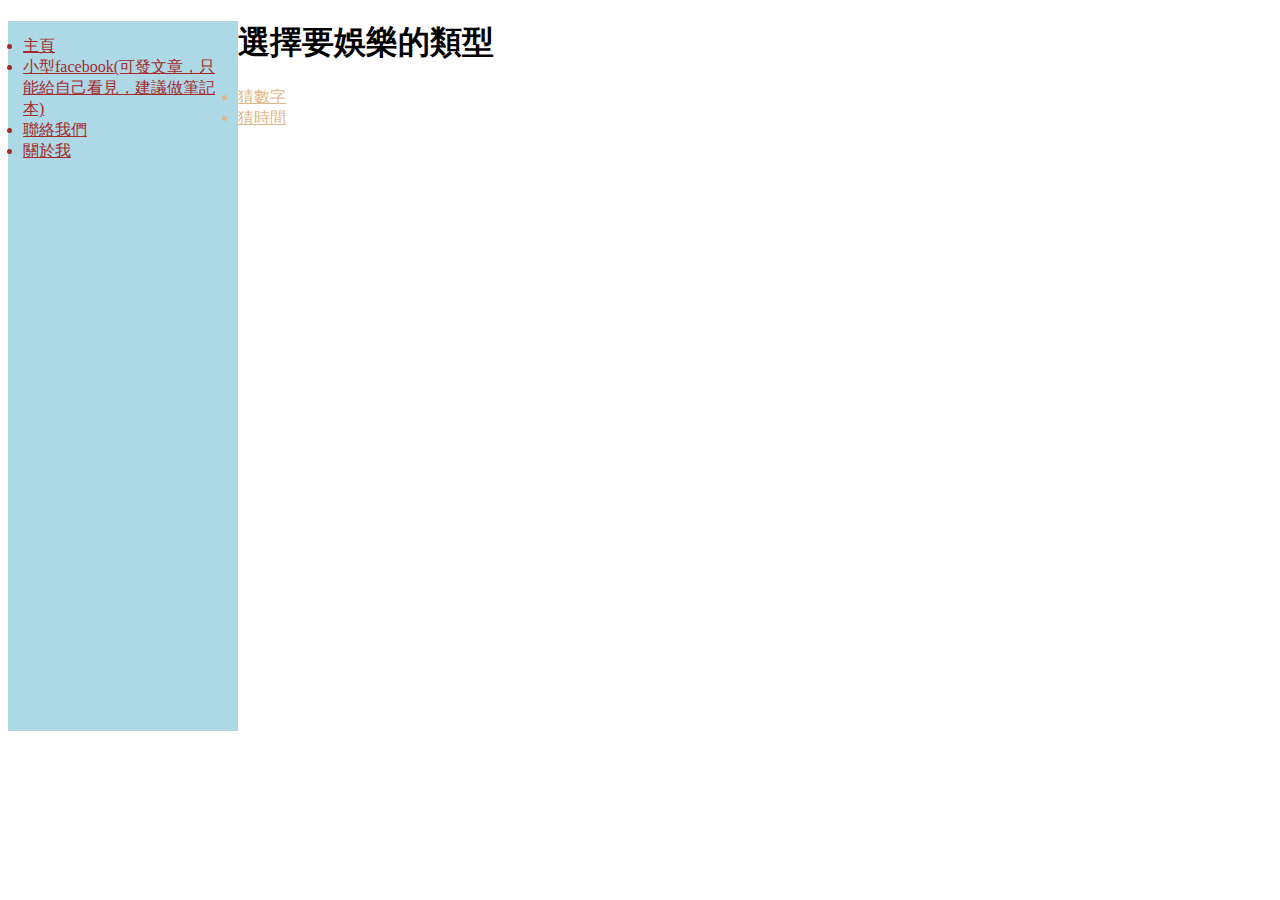
<file: fun.html>
<!DOCTYPE html>
<html>
    <body>
        <head>
            <title>娛樂類型</title>
            <ui style="padding: 15px;margin: 0px;color:brown;background-color: lightblue; height: 680px; float: left; width: 200px;">
                <a href="index.html" style="color:brown"><li>主頁</li></a>
                <a href="facebook.html" style="color:brown"><li>小型facebook(可發文章，只能給自己看見，建議做筆記本)</li></a>
                <a href="om.html" style="color:brown"><li>聯絡我們</li></a>
                <a href="me.html" style="color:brown"><li>關於我</li></a>
            </ui>
            <h1>選擇要娛樂的類型</h1>
            <ui style="color:royalblue; background-color: aqua; height: 300px; width:200px;">
            <a href="random.html " style="color: burlywood;"><li>猜數字</li></a>
            <a href="time.html" style="color: burlywood;"><li>猜時間</li></a>
            </ui>
        </head>
    </body>
</html>
</file>
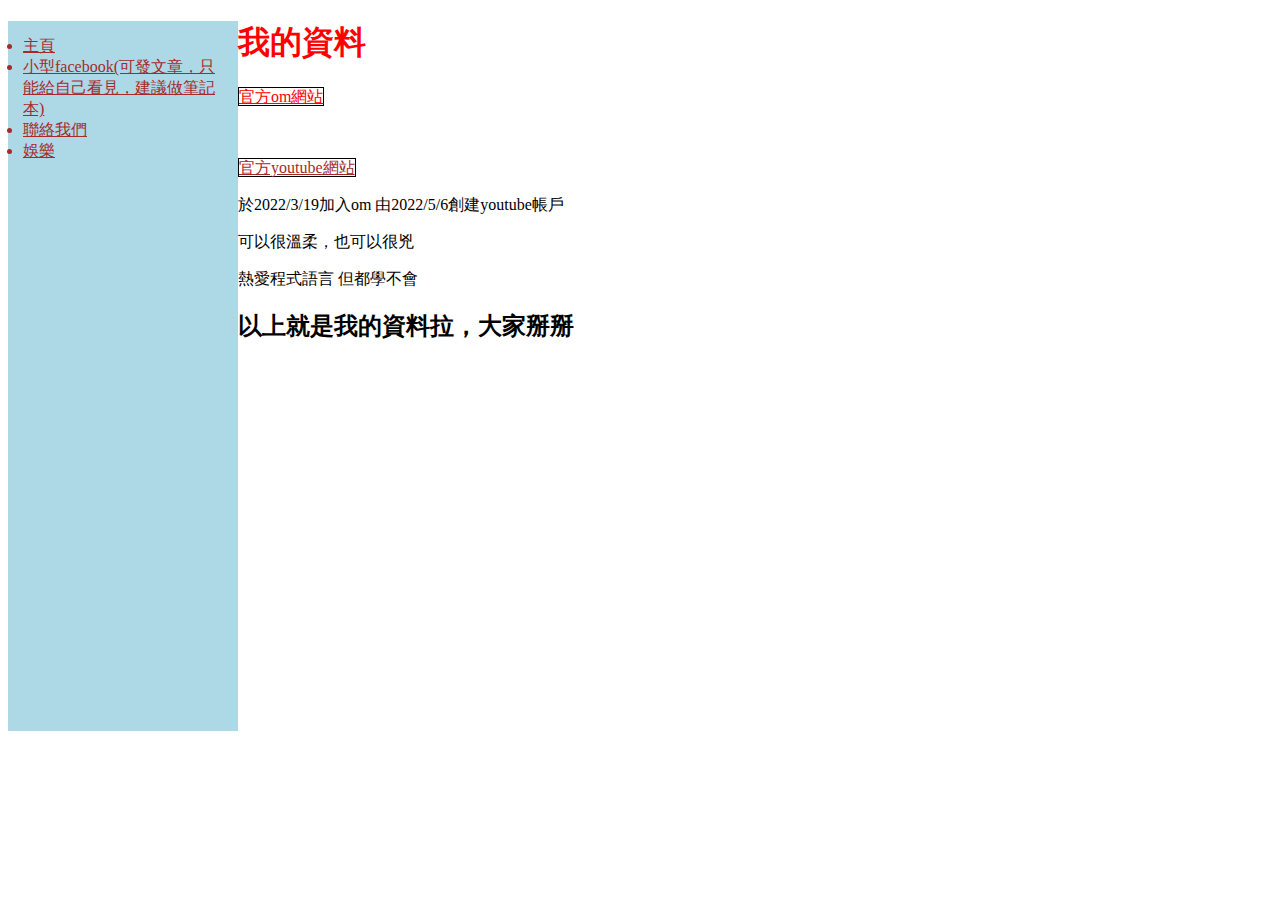
<file: me.html>
<!DOCTYPE html>
<html>
    <body>
        <head>
            <ui style="padding: 15px;margin: 0px;color:brown;background-color: lightblue; height: 680px; float: left; width: 200px;">
                <a href="index.html" style="color:brown"><li>主頁</li></a>
                <a href="facebook.html" style="color:brown"><li>小型facebook(可發文章，只能給自己看見，建議做筆記本)</li></a>
                <a href="om.html" style="color:brown"><li>聯絡我們</li></a>
                <a href="fun.html" style="color: brown;"><li>娛樂</li></a>
            </ui>
            <title>關於我</title>
            <div>
            <h1 style="color:red">我的資料</h1>
            <p><a href="https://omlet.gg/profile/woif._.dog" style="color:red; border:0.5px solid black;height: -10px;">官方om網站</a></p>
            <br>
            <P><a href="https://www.youtube.com/channel/UCZhR1L3KDlq8Lz-nmj83E8A" style="color:brown; border:0.5px solid black;">官方youtube網站</a></P>
            <p>於2022/3/19加入om 由2022/5/6創建youtube帳戶</p>
            <p>可以很溫柔，也可以很兇</p>
            <p>熱愛程式語言 但都學不會</p>
            <h2>以上就是我的資料拉，大家掰掰</h2>
        </div>
        </head>
    </body>
</html>
</file>
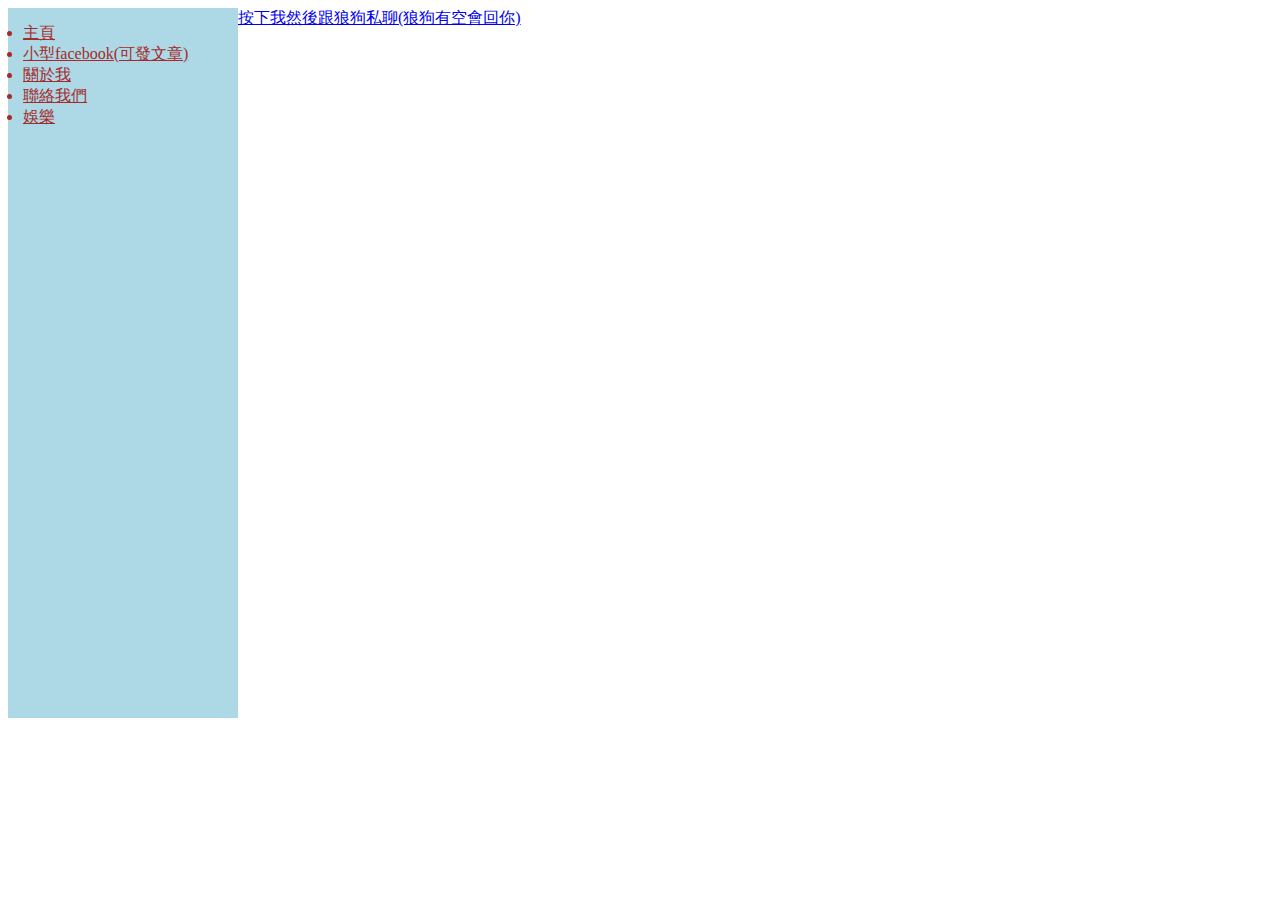
<file: om.html>
<!DOCTYPE html>
<html>
    <head>
        <body>
            <title>聯絡網址</title>
            <a href="https://omlet.gg/profile/woif._.dog">按下我然後跟狼狗私聊(狼狗有空會回你)</a>
            <ui style="padding: 15px;margin: 0px;color:brown;background-color: lightblue; height: 680px; float: left; width: 200px;">
                <a href="index.html" style="color:brown"><li>主頁</li></a>
                <a href="facebook.html" style="color:brown"><li>小型facebook(可發文章)</li></a>
                <a href="om.html" style="color:brown"><li>關於我</li></a>
                <a href="om.html" style="color:brown"><li>聯絡我們</li></a>
                <a href="fun.html" style="color: brown;"><li>娛樂</li></a>
            </ui>
        </body>
    </head>
</html>
</file>
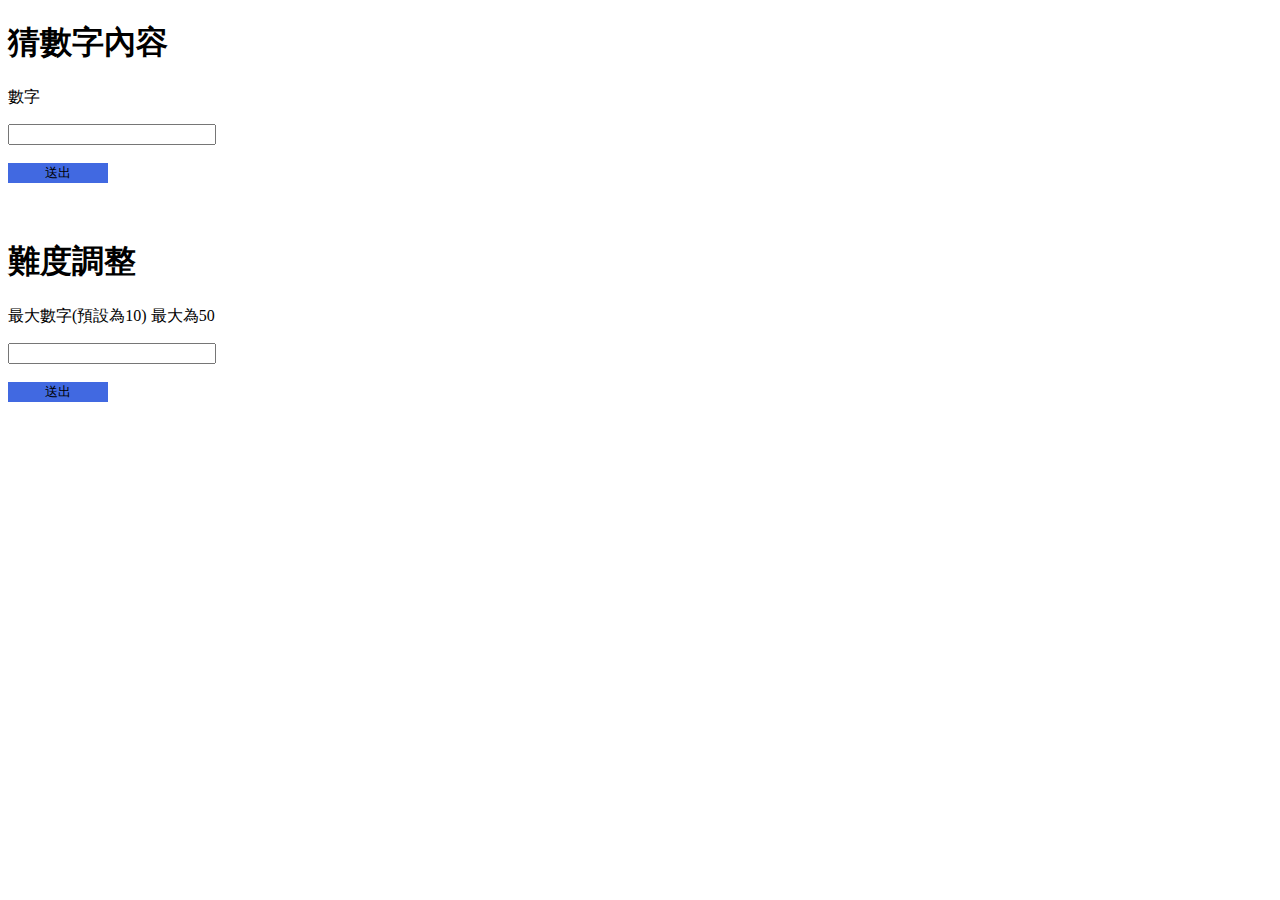
<file: random.html>
<!DOCTYPE html>
<html>
    <body>
        <head>
            <title>猜數字</title>
            <link rel="stylesheet" href="class.css">
            <h1>猜數字內容</h1> 
            <p>數字</p>
            <input type="number" id="number" style="width: 200px;"/>
        </br>
    </br>
            <button style="background-color: royalblue;border: 1px black; width: 205px;" id="Btn">送出</button>
        </br>
    </br>
</br>
<h1>難度調整</h1>
<p>最大數字(預設為10) 最大為50</p>
<input type="number" id="randomnumberminid" style="width: 200px;">
</br>
</br>
<button style="background-color: royalblue;border: 1px black; width: 205px;" id="minBtn">送出</button>
            <script src="random.js"></script>
        </head>
    </body>
</html>
</file>
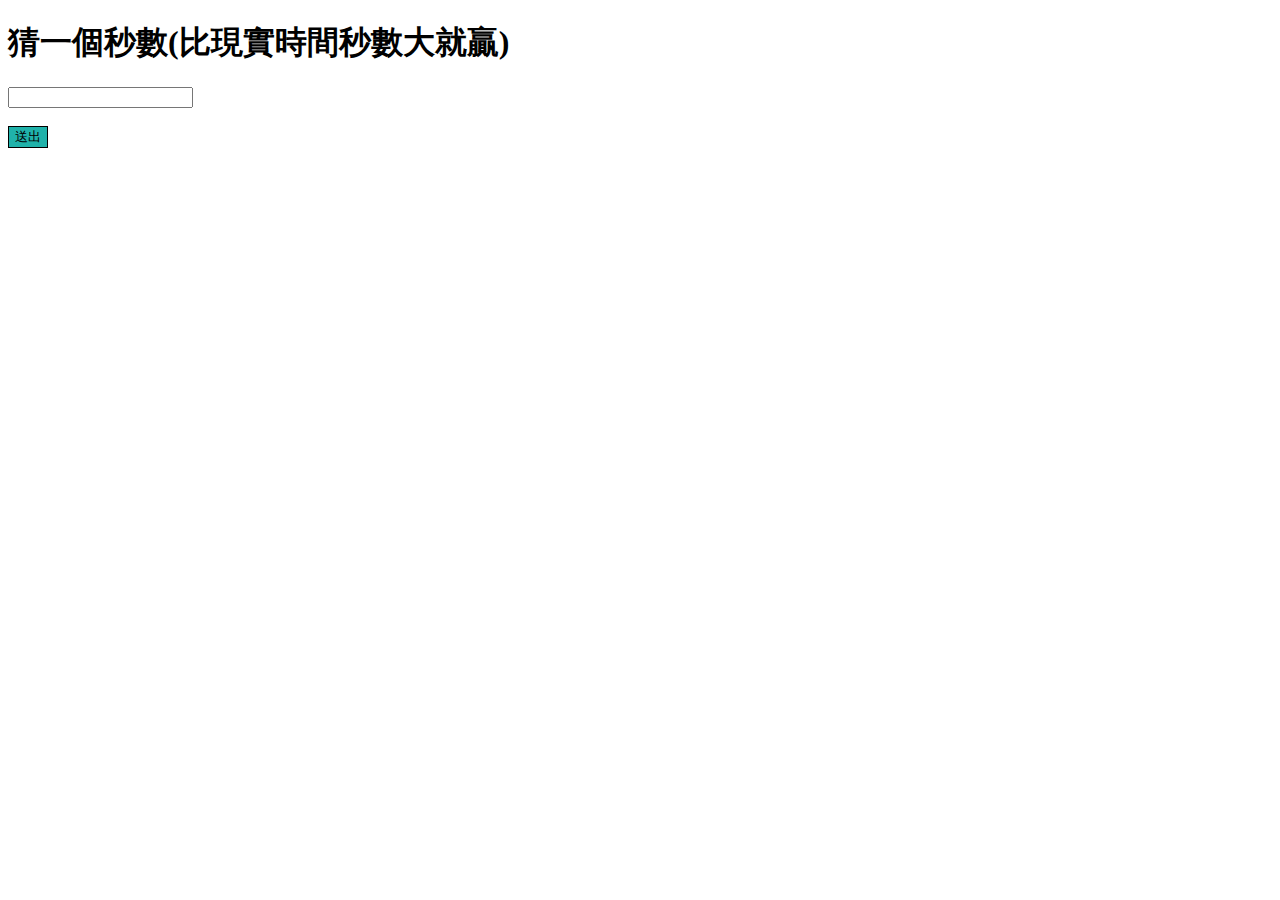
<file: time.html>
<!DOCTYPE html>
<html>
    <body>
        <head>
            <title>猜時間</title>
            <link rel="stylesheet" href="class.css">
            <h1>猜一個秒數(比現實時間秒數大就贏)</h1>
            <input type="number" id="nbr">
            <br>
            <br>
            <button id="Btn">送出</button>
            <script src="time.js"></script>
        </head>
    </body>
</html>
</file>
<file: class.css>
button:hover {
color: lightskyblue;
}

button {
    max-width: 100px;
    border: 1px solid black;
    background-color: lightseagreen;
}
.btn {
    max-width: 100px;
    border: 1px solid black;
    background-color: lightseagreen;
}
.btn:hover {
    color: lightblue;
}
</file>
